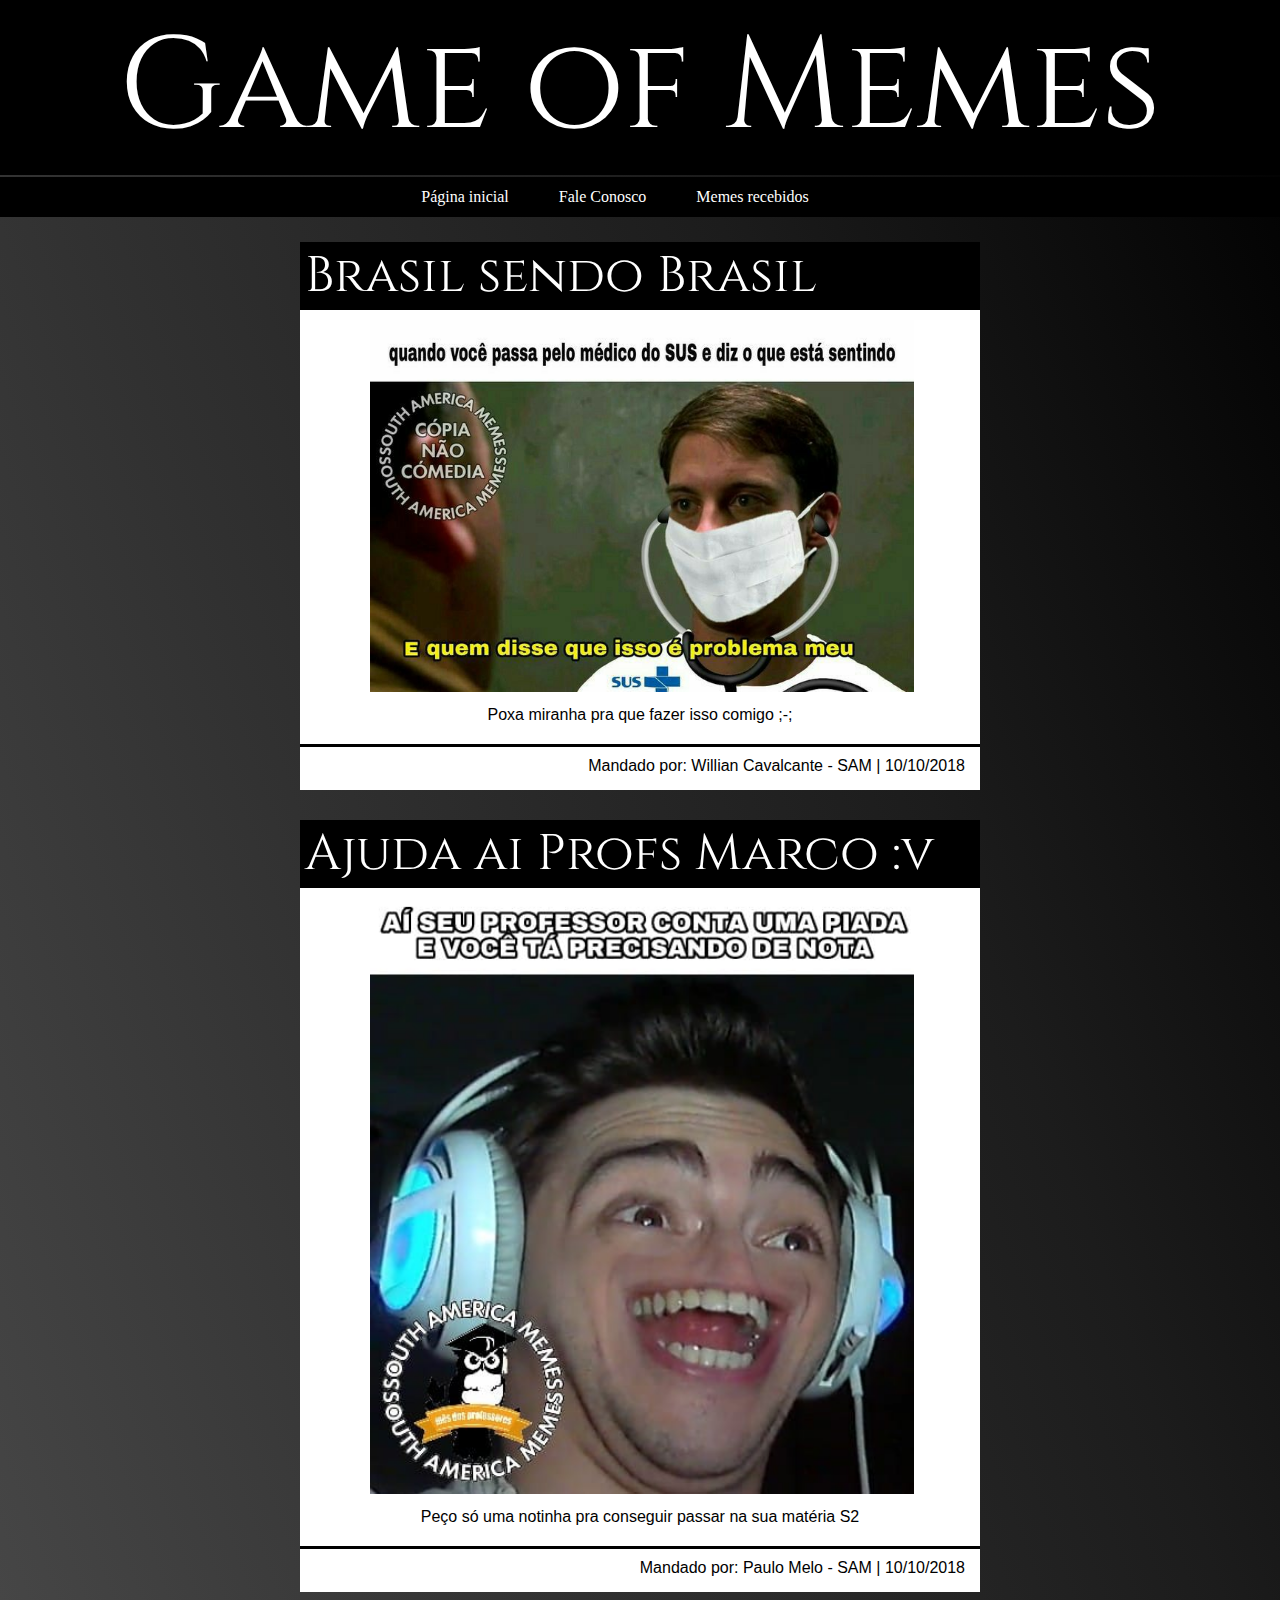
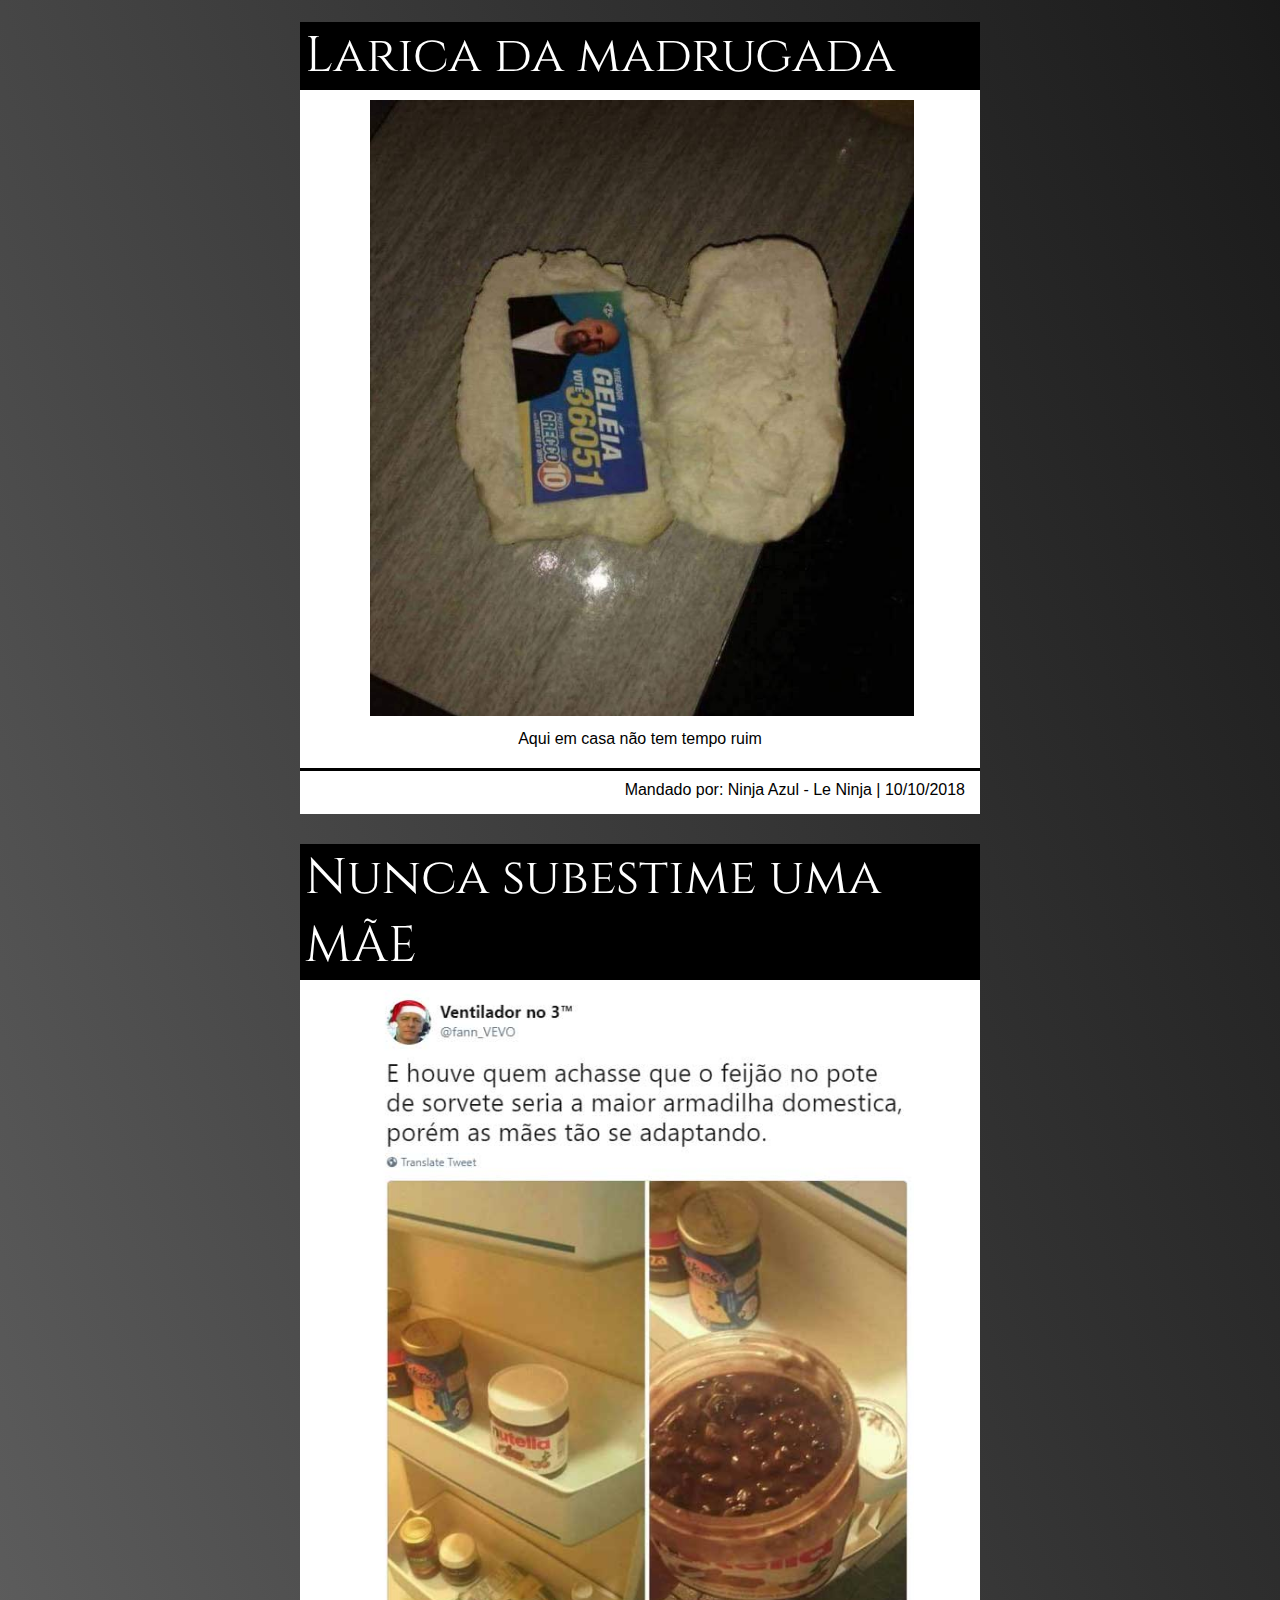
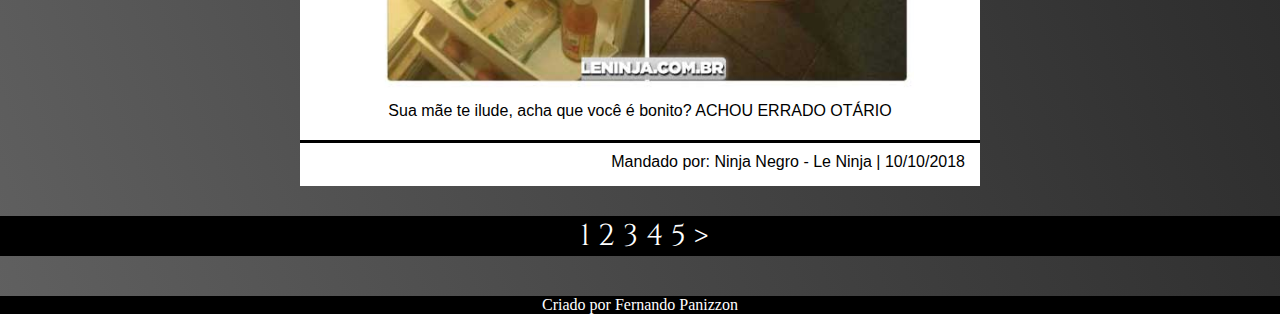
<file: index.html>
<!DOCTYPE html>
<html lang="pt-br">
<head>
    <meta charset="UTF-8">
    <title>Game of Memes</title>
    <link rel="stylesheet" href="assets/css/cabecalho.css">
    <link rel="stylesheet" href="assets/css/conteudo.css">
    <link rel="stylesheet" href="assets/css/rodape.css">
    <link href="https://fonts.googleapis.com/css?family=Cinzel|Permanent+Marker" rel="stylesheet">
    </head>
<body>
    <div class="centralizacao">
                Game of Memes
    </div>
   <header>
       <nav>
           <ul>
               <li><a class="item-menu" href="index.html">Página inicial</a></li>
               <li><a class="item-menu" href="faleConosco.html">Fale Conosco</a></li>
               <li><a class="item-menu" href="tebala_memes.html">Memes recebidos</a></li>
           </ul>
       </nav>
   </header>
   <div class="container">
        <div class="titulo-meme">
                <p>Brasil sendo Brasil</p>
        </div>
        <div class="meme">
            <div class="imagem">
                <img src="assets/imagens/Meme 01 - willian cavalcante.jpg">
            </div>
            <div class="texto">
                    <p class="texto-espaco">Poxa miranha pra que fazer isso comigo ;-;
                    </p>
                    <p class="dono">Mandado por: Willian Cavalcante - SAM | 10/10/2018</p>
            </div>
        </div>
        <div class="titulo-meme">
                <p>Ajuda ai Profs Marco :v</p>
        </div>
        <div class="meme">
            <div class="conteudo">
                <div class="imagem">
                    <img src="assets/imagens/Meme 02 - Paulo Melo.jpg">
                </div>   
            </div>
            <div class="texto">
                    <p class="texto-espaco">Peço só uma notinha pra conseguir passar na sua matéria S2</p>
                    <p class="dono">Mandado por: Paulo Melo - SAM | 10/10/2018</p>
            </div>
        </div>
        <div class="titulo-meme">
                <p>Larica da madrugada</p>
        </div>
        <div class="meme">
            <div class="conteudo">
                <div class="imagem">
                    <img src="assets/imagens/Meme 05 - Ninja azul.jpg">
                </div>   
            </div>
            <div class="texto">
                    <p class="texto-espaco">Aqui em casa não tem tempo ruim</p>
                    <p class="dono">Mandado por: Ninja Azul - Le Ninja | 10/10/2018</p>
            </div>
        </div>
        <div class="titulo-meme">
                <p>Nunca subestime uma MÃE</p>
        </div>
        <div class="meme">
            <div class="conteudo">
                <div class="imagem">
                    <img src="assets/imagens/Meme 04 - Ninja negro.jpg">
                </div>   
            </div>
            <div class="texto">
                    <p class="texto-espaco">Sua mãe te ilude, acha que você é bonito? ACHOU ERRADO OTÁRIO</p>
                    <p class="dono">Mandado por: Ninja Negro - Le Ninja | 10/10/2018</p>
            </div>
        </div>
    </div>
    <div class="demais-paginas">
        <ul class="lista">
            <li><a class="item-mais" href="index.html">1</a></li>
            <li><a class="item-mais" href="pagina2.html">2</a></li>
            <li class="item-mais">3</li>
            <li class="item-mais">4</li>
            <li class="item-mais">5</li>
            <li class="item-mais">></li>
        </ul>
    </div>
    <footer class="fundo">
        <div>
            <p>Criado por Fernando Panizzon</p>
        </div>
    </footer>
</body>
</html>
</file>
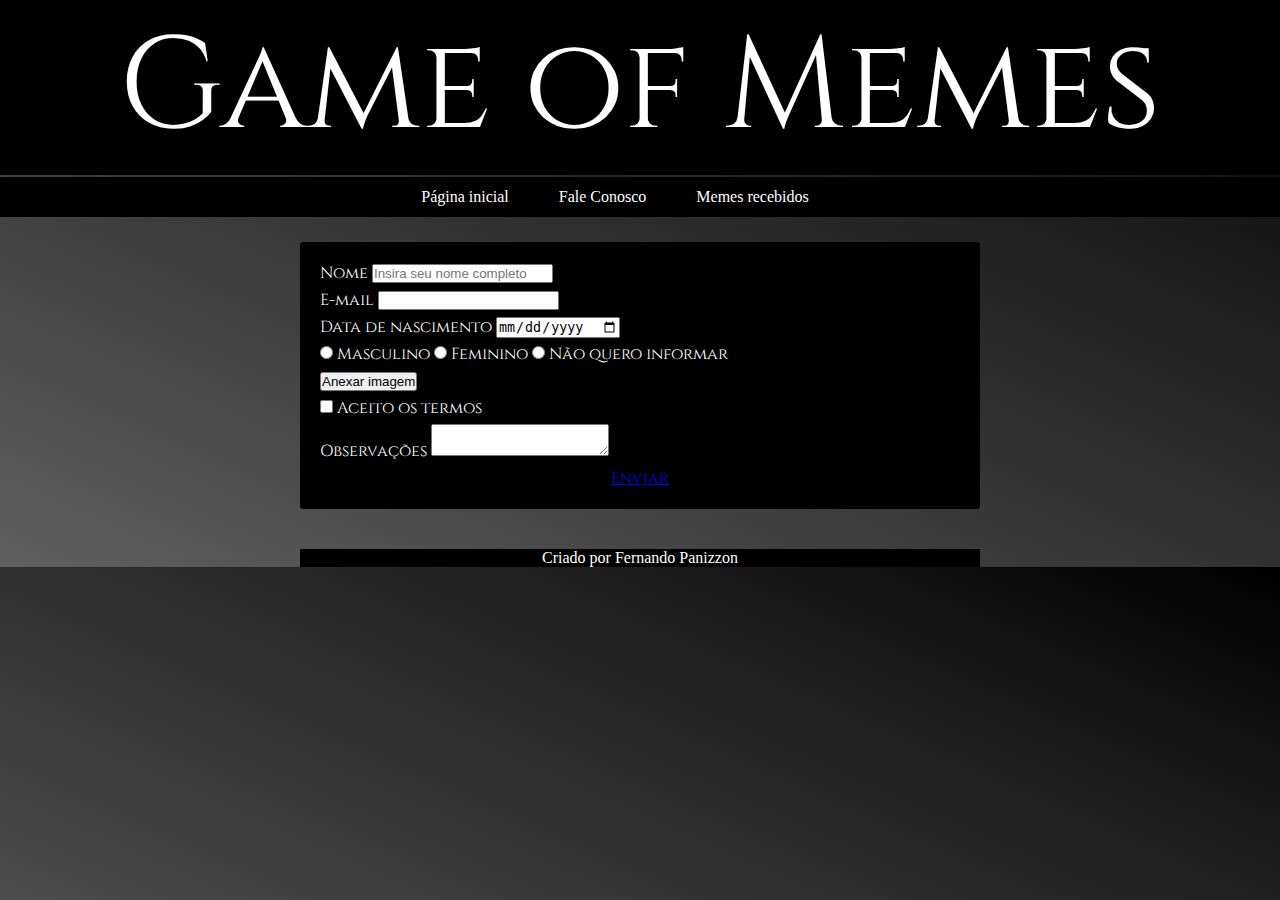
<file: faleConosco.html>
<!DOCTYPE html>
<html lang="pt-br">
<head>
    <meta charset="UTF-8">
    <title>Game of Memes</title>
    <link rel="stylesheet" href="assets/css/cabecalho.css">
    <link rel="stylesheet" href="assets/css/conteudo.css">
    <link rel="stylesheet" href="assets/css/rodape.css">
    <link rel="stylesheet" href="assets/css/faleConosco.css">
    <link href="https://fonts.googleapis.com/css?family=Cinzel|Permanent+Marker" rel="stylesheet">
    </head>
<body>
    <div class="centralizacao"> Game of Memes
    </div>
   <header>
       <nav>
           <ul>
               <li><a class="item-menu" href="index.html">Página inicial</a></li>
               <li><a class="item-menu" href="faleConosco.html">Fale Conosco</a></li>
               <li><a class="item-menu" href="tebala_memes.html">Memes recebidos</a></li>
           </ul>
       </nav>
   </header>
   <div class="container">
    <form class="item-form">
        <div class="espaco-form">
        <label for="nome">Nome</label> <!--Vincula este label ao input abaixo-->
        <input type="text" id="nome" placeholder="Insira seu nome completo">
    </div>
        <div class="espaco-form">
        <label for="email">E-mail</label>
        <input type="email" id="email">
    </div>
    <div class="espaco-form">
        <label for="data-nasc">Data de nascimento</label>
        <input type="date" id="data-nasc">
    </div>
    <div class="espaco-form">
        <input type="radio" id="sexo_m" name="sexo">
        <label for="sexo_m">Masculino</label>
        <input type="radio" id="sexo_f" name="sexo">
        <label for="sexo_f">Feminino</label>
        <input type="radio" id="sexo_n" name="sexo">
        <label for="sexo_n">Não quero informar</label>
    </div>
    <div class="espaco-form">
        <button> Anexar imagem</button>
    </div>
    <div class="espaco-form">
        <input type="checkbox" id="contrato">
        <label for="contrato">Aceito os termos</label>
    </div>
    <div class="espaco-form">
        <label for="observacoes">Observações</label>
        <textarea id="observacoes"></textarea>
    </div>
    <div class="botao">
        <p><a href="sucesso_envio.html">Enviar</a></p>
    </div>
    </form>
    <footer class="fundo">
            <div>  
                <p>Criado por Fernando Panizzon</p>
            </div>
        </footer>
    </body>
    </html>
</file>
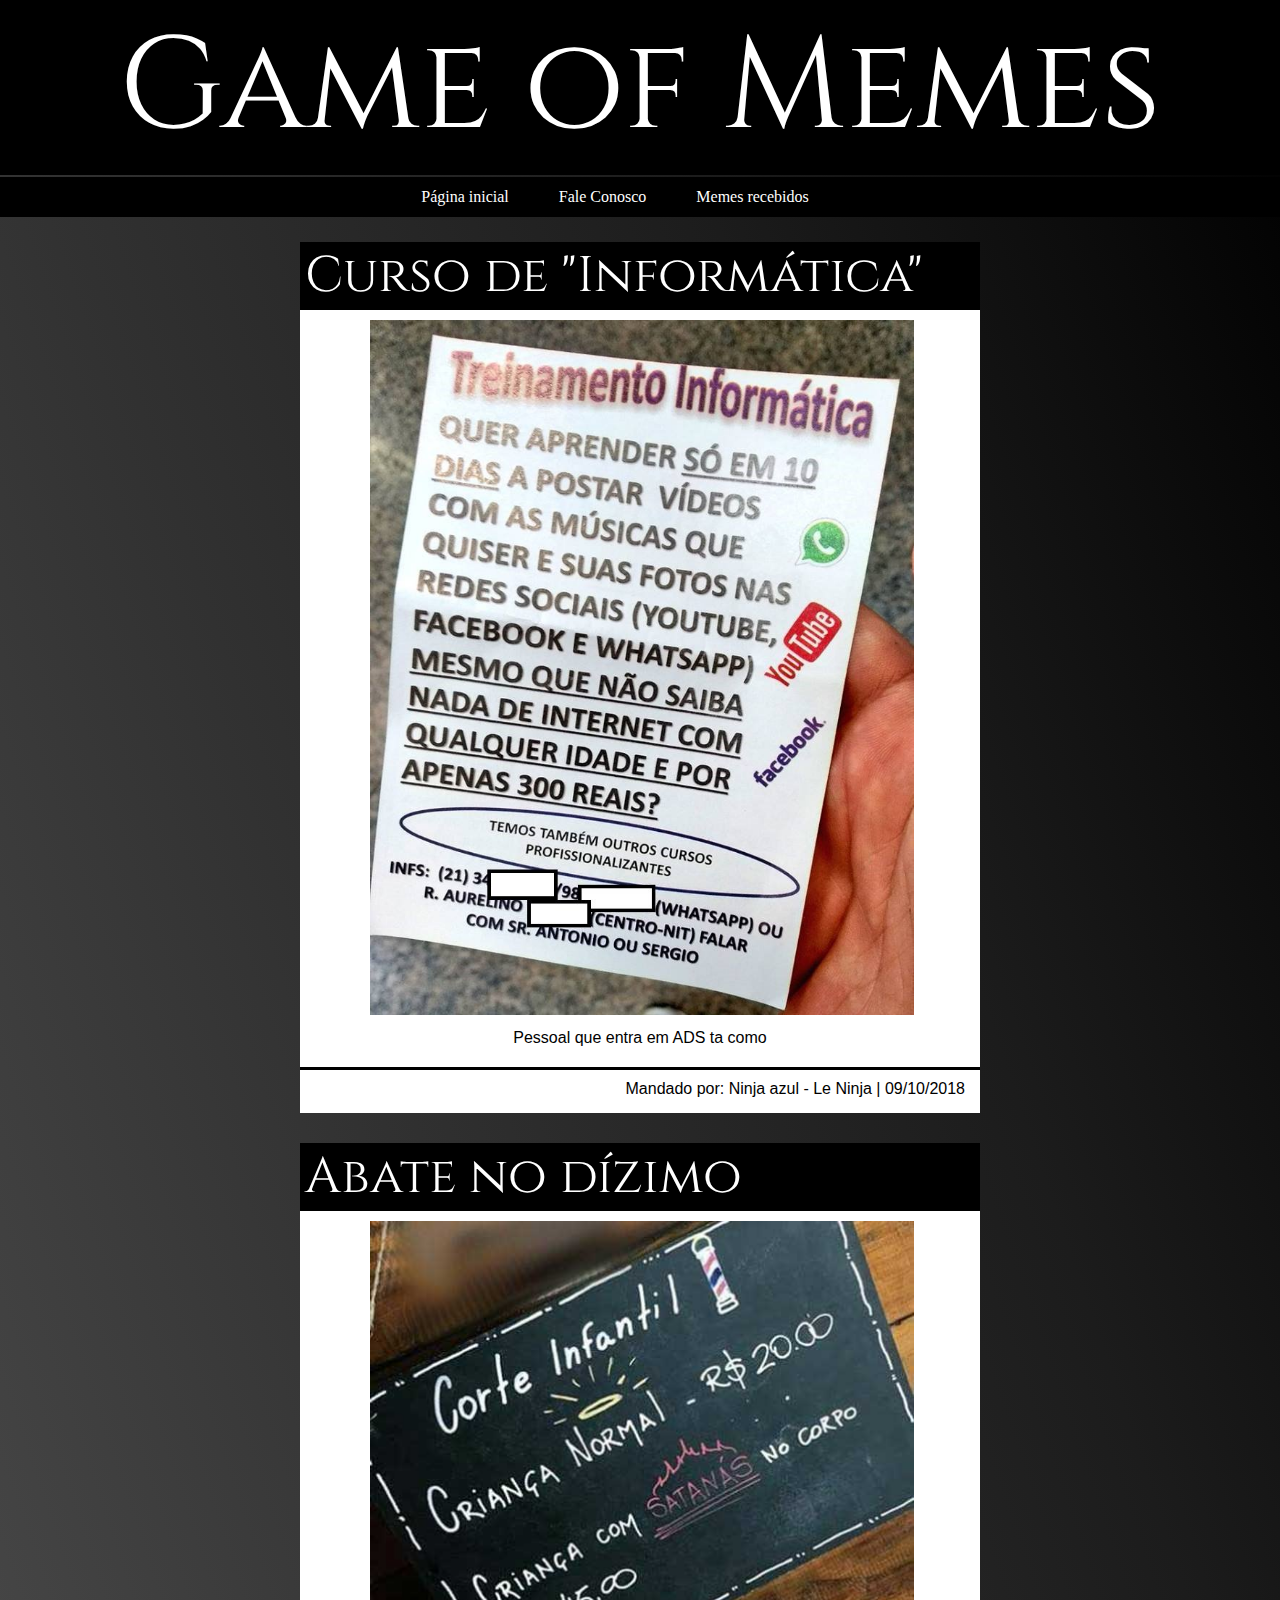
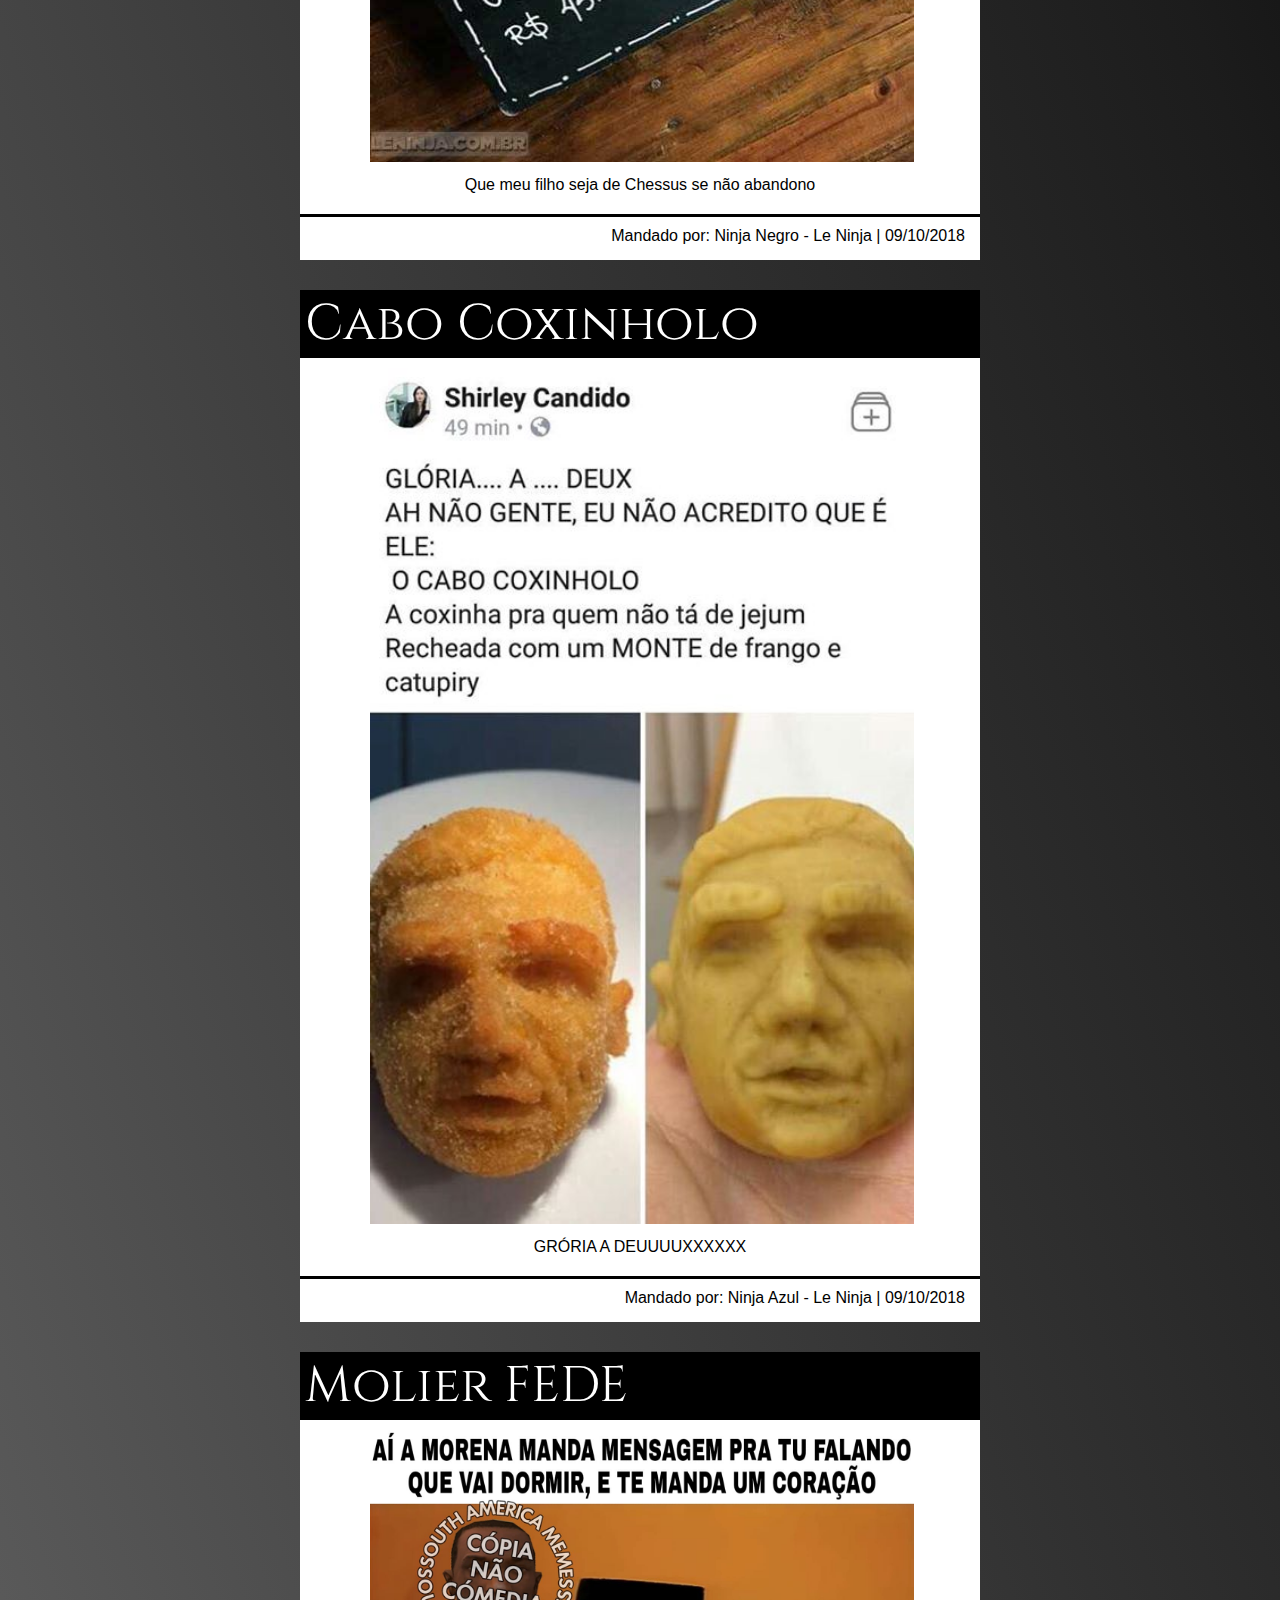
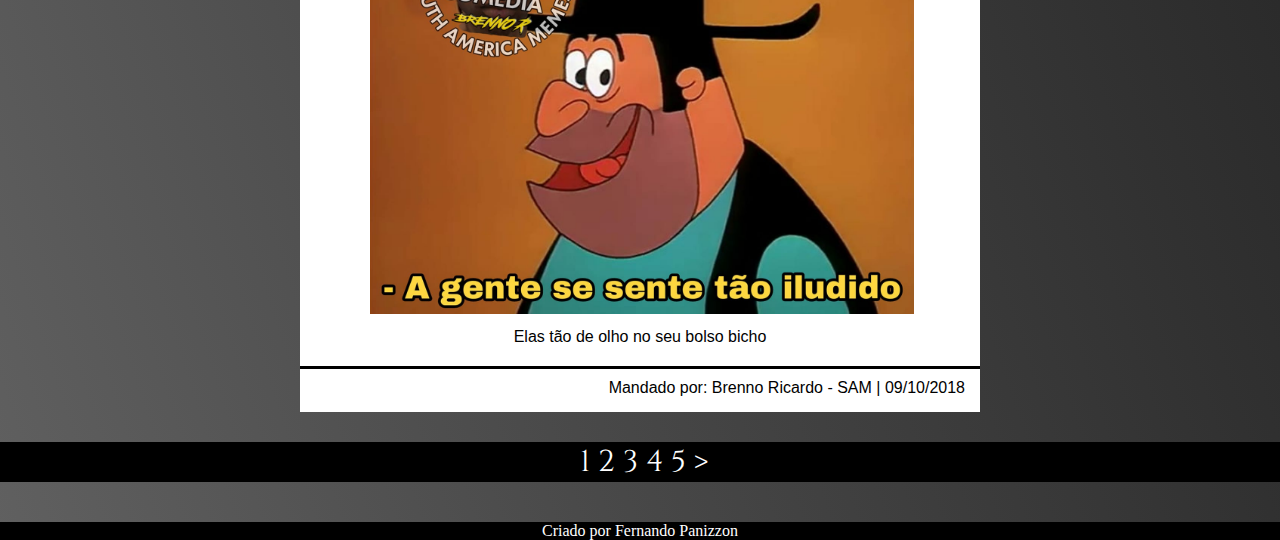
<file: pagina2.html>
<!DOCTYPE html>
<html lang="pt-br">
<head>
    <meta charset="UTF-8">
    <title>Game of Memes</title>
    <link rel="stylesheet" href="assets/css/cabecalho.css">
    <link rel="stylesheet" href="assets/css/conteudo.css">
    <link rel="stylesheet" href="assets/css/rodape.css">
    <link href="https://fonts.googleapis.com/css?family=Cinzel|Permanent+Marker" rel="stylesheet">
    </head>
<body>
    <div class="centralizacao">
                Game of Memes
    </div>
   <header>
       <nav>
           <ul>
               <li><a class="item-menu" href="index.html">Página inicial</a></li>
               <li><a class="item-menu" href="faleConosco.html">Fale Conosco</a></li>
               <li><a class="item-menu" href="tebala_memes.html">Memes recebidos</a></li>
           </ul>
       </nav>
   </header>
   <div class="container">
        <div class="titulo-meme">
                <p>Curso de "Informática"</p>
        </div>
        <div class="meme">
            <div class="conteudo">
                <div class="imagem">
                    <img src="assets/imagens/Meme 06 - Ninja azul.jpg">
                </div>   
            </div>
            <div class="texto">
                    <p class="texto-espaco">Pessoal que entra em ADS ta como</p>
                    <p class="dono">Mandado por: Ninja azul - Le Ninja | 09/10/2018</p>
            </div>
        </div>
        <div class="titulo-meme">
                <p>Abate no dízimo</p>
        </div>

        <div class="meme">
            <div class="conteudo">
                <div class="imagem">
                    <img src="assets/imagens/Meme 07 - Ninja negro.jpg">
                </div>   
            </div>
            <div class="texto">
                    <p class="texto-espaco">Que meu filho seja de Chessus se não abandono</p>
                    <p class="dono">Mandado por: Ninja Negro - Le Ninja | 09/10/2018</p>
            </div>
        </div>

        <div class="titulo-meme">
                <p>Cabo Coxinholo</p>
        </div>
        <div class="meme">
            <div class="conteudo">
                <div class="imagem">
                    <img src="assets/imagens/Meme 08 - Ninja azul.jpg">
                </div>   
            </div>
            <div class="texto">
                    <p class="texto-espaco">GRÓRIA A DEUUUUXXXXXX</p>
                    <p class="dono">Mandado por: Ninja Azul - Le Ninja | 09/10/2018</p>
            </div>
        </div>

        <div class="titulo-meme">
                <p>Molier FEDE</p>
        </div>
        <div class="meme">
            <div class="conteudo">
                <div class="imagem">
                    <img src="assets/imagens/Meme 09 - Brenno Ricardo.jpg">
                </div>   
            </div>
            <div class="texto">
                    <p class="texto-espaco">Elas tão de olho no seu bolso bicho</p>
                    <p class="dono">Mandado por: Brenno Ricardo - SAM | 09/10/2018</p>
            </div>
        </div>
    </div>
    <div class="demais-paginas">
            <ul class="lista">
                <li><a class="item-mais" href="index.html">1</a></li>
                <li><a class="item-mais" href="pagina2.html">2</a></li>
                <li class="item-mais">3</li>
                <li class="item-mais">4</li>
                <li class="item-mais">5</li>
                <li class="item-mais">></li>
            </ul>
        </div>
    <footer class="fundo">
        <div>
            <p>Criado por Fernando Panizzon</p>
        </div>
    </footer>
</body>
</html>
</file>
<file: assets/css/cabecalho.css>
*{margin: 0; padding: 0;}

.centralizacao{
    display: flex;
    justify-content: center;
    background-color: black;
    color: white; 
    font-family: 'Cinzel', serif;
    font-size: 130px;
}

header{
    margin-top: 2px;
    background-color: black;
    background-attachment: fixed;
    background-position: center;
    height: 40px;
    display: flex;
    flex-direction: column;
    justify-content: space-around;
    
}
header > nav > ul{
    display: flex;
    flex-direction: row;
    justify-content: center;
    list-style: none; 
}
.item-menu{
    color: white;
    text-decoration: none;
    padding-right: 50px;
}   
.item-menu:hover{
    color: white;
    text-decoration: none;
    
}
.item-menu:active{
    text-decoration: none;
}
</file>
<file: assets/css/conteudo.css>
*{margin: 0; padding: 0;}

body{
    background-image: linear-gradient(to right top, #606060, #484848, #313131, #1c1c1c, #000000);
}

.container{
    margin: 0 300px;
    margin-top: 25px;
}

.meme{   
    background-color: white;
    margin-bottom: 30px; 
}

.titulo-meme{
    font-size: 50px;
    background-color: black;
    color: white;
    font-family: 'Cinzel', serif;
    padding-left: 5px;
}

.imagem img{
    padding-left: 70px;
    width: 80%;
    padding-top: 10px;
    justify-content: center;
}

.texto{
    margin-top: 10px;
    display: flex;
    flex-direction: column;
    justify-content: center;
    font-family: 'Roboto', sans-serif;
    color: black;
    text-align: center;
    padding-bottom: 15px;
    
}

.demais-paginas{
    text-align: center;
    background-color: black;
    background-attachment: fixed;
    height: 40px;
    display: flex;
    flex-direction: row;
    justify-content: space-around;
    color: white;
    text-decoration: none;
}

.lista{
    display: flex;
    flex-direction: row;
    justify-content: space-between;
    list-style: none;
    
}

.item-mais{
    padding-left: 8px;
    color: white;
    text-decoration: none; 
    font-family: 'Cinzel', serif;
    font-size: 30px;
}   
.item-mais:hover{
    color: white;
    text-decoration: none;
    
}
.item-mais:active{
    text-decoration: none;
}
.texto-espaco{
    padding-bottom: 20px; 
}
.dono{
    text-align: right;
    padding-top: 10px;
    padding-right: 15px;
    border-style: solid;
    border-color: black;
    border-bottom: 1px;
    border-left: 1px;
    border-right: 1px;
    
}
</file>
<file: assets/css/rodape.css>
*{margin: 0; padding: 0;}

.fundo{
    background-color: black;
    text-align: center;
    
    margin-top: 40px;
    color: white;
}
</file>
<file: assets/css/faleConosco.css>
*{margin: 0; padding: 0;}

.item-form{
    background-color: black;
    border-radius: 3px;
    padding: 20px;
    font-family: 'Cinzel', serif;

}

.espaco-form{
    padding-bottom: 5px;
    color: white;
    
}

.botao{
    text-align: center;
    color: white;
}
  
.botao:hover{
    color: white;
    text-decoration: none;
    
}
.botao:active{
    text-decoration: none;
}
</file>
